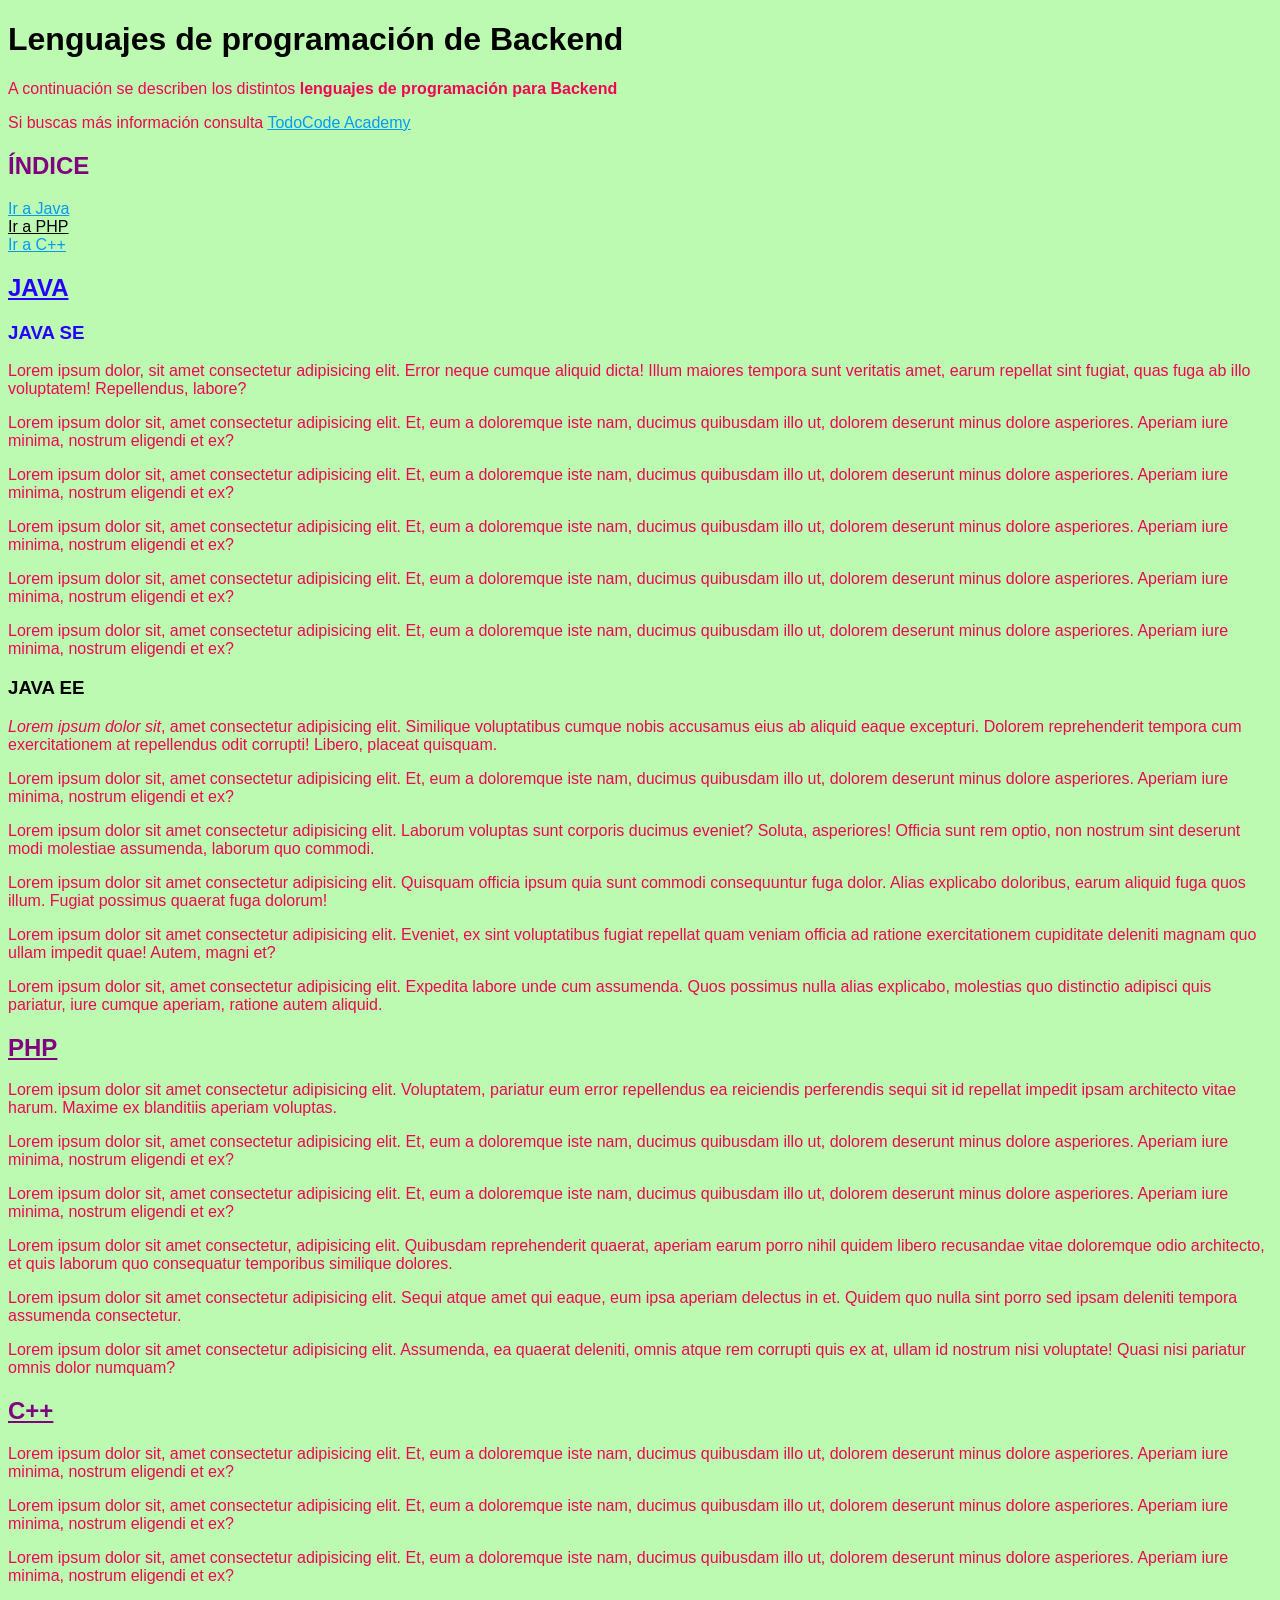
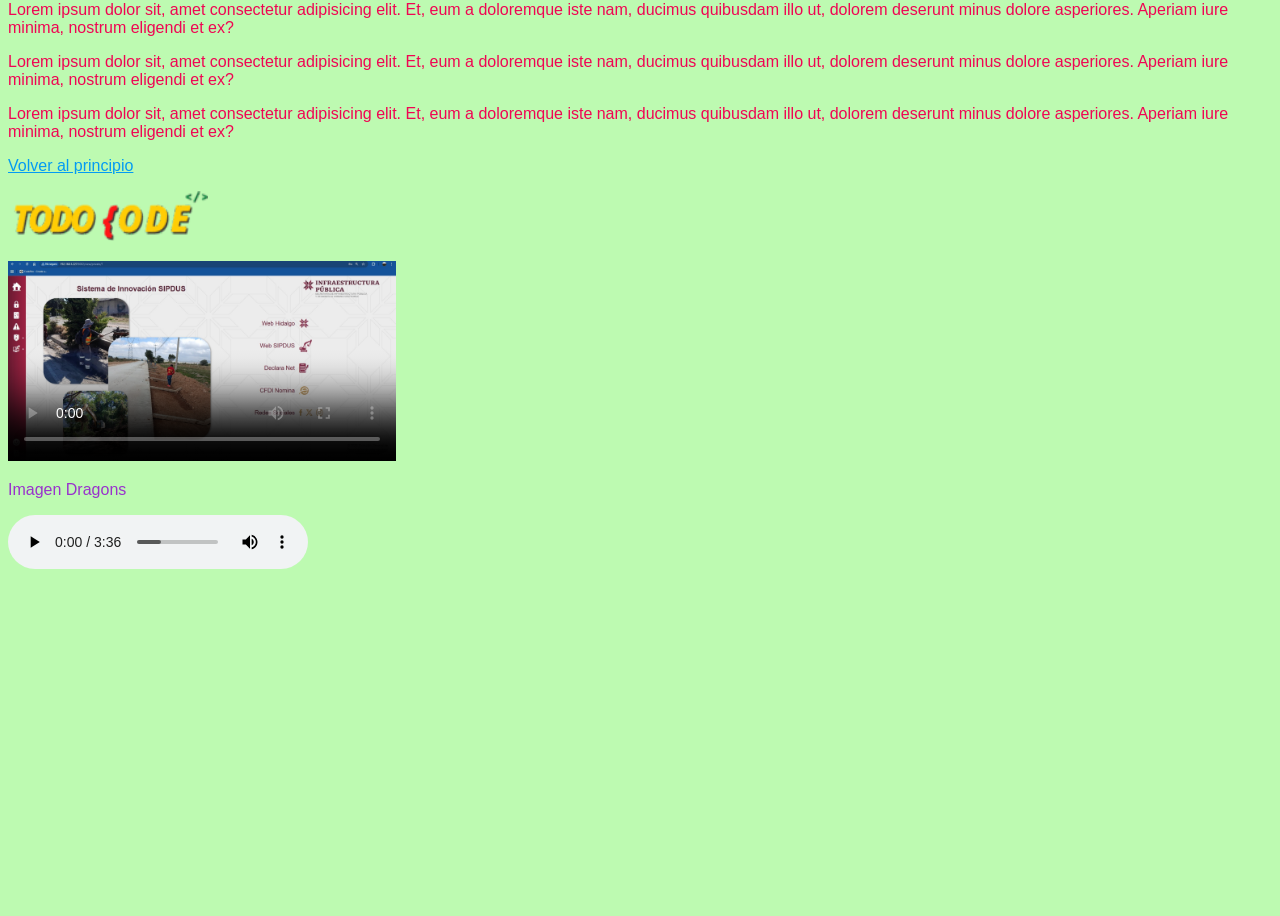
<file: index.html>
<!DOCTYPE html>
<html lang="es">
<head>
   <meta charset="UTF-8">
     <!-- <meta name="viewport" content="width=device-width, initial-scale=1.0"> -->
    <title>Mi primer página Web</title>
    <link rel="stylesheet" href="css/estilo.css">
</head>

<body>
    <h1 id="tope">Lenguajes de programación de Backend</h1>
    <P>A continuación se describen los distintos <b>lenguajes de programación para Backend</b></P>
    <p>Si buscas más información consulta <a href="https://todocodeacademy.com">TodoCode Academy</a></p>
    
    <h2>ÍNDICE</h2>
    <a href="#Java">Ir a Java</a><br>
    <a class="referencia" href="#PHP">Ir a PHP</a><br>
    <a href="#C">Ir a C++</a>
    
    <h2 id="Java"><u>JAVA</u></h2>

    <h3 id="Java">JAVA SE</h3>
    <p>Lorem ipsum dolor, sit amet consectetur adipisicing elit. Error neque cumque aliquid dicta! Illum maiores tempora sunt veritatis amet, earum repellat sint fugiat, quas fuga ab illo voluptatem! Repellendus, labore?</p>
    <p>Lorem ipsum dolor sit, amet consectetur adipisicing elit. Et, eum a doloremque iste nam, ducimus quibusdam illo ut, dolorem deserunt minus dolore asperiores. Aperiam iure minima, nostrum eligendi et ex?</p>
    <p>Lorem ipsum dolor sit, amet consectetur adipisicing elit. Et, eum a doloremque iste nam, ducimus quibusdam illo ut, dolorem deserunt minus dolore asperiores. Aperiam iure minima, nostrum eligendi et ex?</p>
    <p>Lorem ipsum dolor sit, amet consectetur adipisicing elit. Et, eum a doloremque iste nam, ducimus quibusdam illo ut, dolorem deserunt minus dolore asperiores. Aperiam iure minima, nostrum eligendi et ex?</p>
    <p>Lorem ipsum dolor sit, amet consectetur adipisicing elit. Et, eum a doloremque iste nam, ducimus quibusdam illo ut, dolorem deserunt minus dolore asperiores. Aperiam iure minima, nostrum eligendi et ex?</p>
    <p>Lorem ipsum dolor sit, amet consectetur adipisicing elit. Et, eum a doloremque iste nam, ducimus quibusdam illo ut, dolorem deserunt minus dolore asperiores. Aperiam iure minima, nostrum eligendi et ex?</p>
    
    <h3 class="referencia">JAVA EE</h3>

    <p><i>Lorem ipsum dolor sit</i>, amet consectetur adipisicing elit. Similique voluptatibus cumque nobis accusamus eius ab aliquid eaque excepturi. Dolorem reprehenderit tempora cum exercitationem at repellendus odit corrupti! Libero, placeat quisquam.</p>
    <p>Lorem ipsum dolor sit, amet consectetur adipisicing elit. Et, eum a doloremque iste nam, ducimus quibusdam illo ut, dolorem deserunt minus dolore asperiores. Aperiam iure minima, nostrum eligendi et ex?</p>
    <p>Lorem ipsum dolor sit amet consectetur adipisicing elit. Laborum voluptas sunt corporis ducimus eveniet? Soluta, asperiores! Officia sunt rem optio, non nostrum sint deserunt modi molestiae assumenda, laborum quo commodi.</p>
    <p>Lorem ipsum dolor sit amet consectetur adipisicing elit. Quisquam officia ipsum quia sunt commodi consequuntur fuga dolor. Alias explicabo doloribus, earum aliquid fuga quos illum. Fugiat possimus quaerat fuga dolorum!</p>
    <p>Lorem ipsum dolor sit amet consectetur adipisicing elit. Eveniet, ex sint voluptatibus fugiat repellat quam veniam officia ad ratione exercitationem cupiditate deleniti magnam quo ullam impedit quae! Autem, magni et?</p>
    <p>Lorem ipsum dolor sit, amet consectetur adipisicing elit. Expedita labore unde cum assumenda. Quos possimus nulla alias explicabo, molestias quo distinctio adipisci quis pariatur, iure cumque aperiam, ratione autem aliquid.</p>
    
    <h2 id="PHP"><u>PHP</u></h2>

    <p>Lorem ipsum dolor sit amet consectetur adipisicing elit. Voluptatem, pariatur eum error repellendus ea reiciendis perferendis sequi sit id repellat impedit ipsam architecto vitae harum. Maxime ex blanditiis aperiam voluptas.</p>
    <p>Lorem ipsum dolor sit, amet consectetur adipisicing elit. Et, eum a doloremque iste nam, ducimus quibusdam illo ut, dolorem deserunt minus dolore asperiores. Aperiam iure minima, nostrum eligendi et ex?</p>
    <p>Lorem ipsum dolor sit, amet consectetur adipisicing elit. Et, eum a doloremque iste nam, ducimus quibusdam illo ut, dolorem deserunt minus dolore asperiores. Aperiam iure minima, nostrum eligendi et ex?</p>
    <p>Lorem ipsum dolor sit amet consectetur, adipisicing elit. Quibusdam reprehenderit quaerat, aperiam earum porro nihil quidem libero recusandae vitae doloremque odio architecto, et quis laborum quo consequatur temporibus similique dolores.</p>
    <p>Lorem ipsum dolor sit amet consectetur adipisicing elit. Sequi atque amet qui eaque, eum ipsa aperiam delectus in et. Quidem quo nulla sint porro sed ipsam deleniti tempora assumenda consectetur.</p>
    <p>Lorem ipsum dolor sit amet consectetur adipisicing elit. Assumenda, ea quaerat deleniti, omnis atque rem corrupti quis ex at, ullam id nostrum nisi voluptate! Quasi nisi pariatur omnis dolor numquam?</p>
    
    <h2 id="C"><u>C++</u></h2>

    <p>Lorem ipsum dolor sit, amet consectetur adipisicing elit. Et, eum a doloremque iste nam, ducimus quibusdam illo ut, dolorem deserunt minus dolore asperiores. Aperiam iure minima, nostrum eligendi et ex?</p>
    <p>Lorem ipsum dolor sit, amet consectetur adipisicing elit. Et, eum a doloremque iste nam, ducimus quibusdam illo ut, dolorem deserunt minus dolore asperiores. Aperiam iure minima, nostrum eligendi et ex?</p>
    <p>Lorem ipsum dolor sit, amet consectetur adipisicing elit. Et, eum a doloremque iste nam, ducimus quibusdam illo ut, dolorem deserunt minus dolore asperiores. Aperiam iure minima, nostrum eligendi et ex?</p>
    <p>Lorem ipsum dolor sit, amet consectetur adipisicing elit. Et, eum a doloremque iste nam, ducimus quibusdam illo ut, dolorem deserunt minus dolore asperiores. Aperiam iure minima, nostrum eligendi et ex?</p>
    <p>Lorem ipsum dolor sit, amet consectetur adipisicing elit. Et, eum a doloremque iste nam, ducimus quibusdam illo ut, dolorem deserunt minus dolore asperiores. Aperiam iure minima, nostrum eligendi et ex?</p>
    <p>Lorem ipsum dolor sit, amet consectetur adipisicing elit. Et, eum a doloremque iste nam, ducimus quibusdam illo ut, dolorem deserunt minus dolore asperiores. Aperiam iure minima, nostrum eligendi et ex?</p>
    <p><a href="#tope">Volver al principio</a></p>
    
    <img src="/img/TodoCode.png" alt="TodoCode" width="200" height="50">

    <p><video src="prueba.mp4" height="200" controls poster="Sistema de Innovacion.jpg"></video></p>
    
    <label>Imagen Dragons<p><audio src="/audio/Imagine Dragons - Believer.mp3" controls></audio></p></label>

    <iframe width="560" height="315" src="https://www.youtube.com/embed/VAIn-cUSUHg?si=ZzHi3H1dqxnozbJQ" title="YouTube video player" frameborder="0" allow="accelerometer; autoplay; clipboard-write; encrypted-media; gyroscope; picture-in-picture; web-share" referrerpolicy="strict-origin-when-cross-origin" allowfullscreen></iframe>
    </html>
</file>
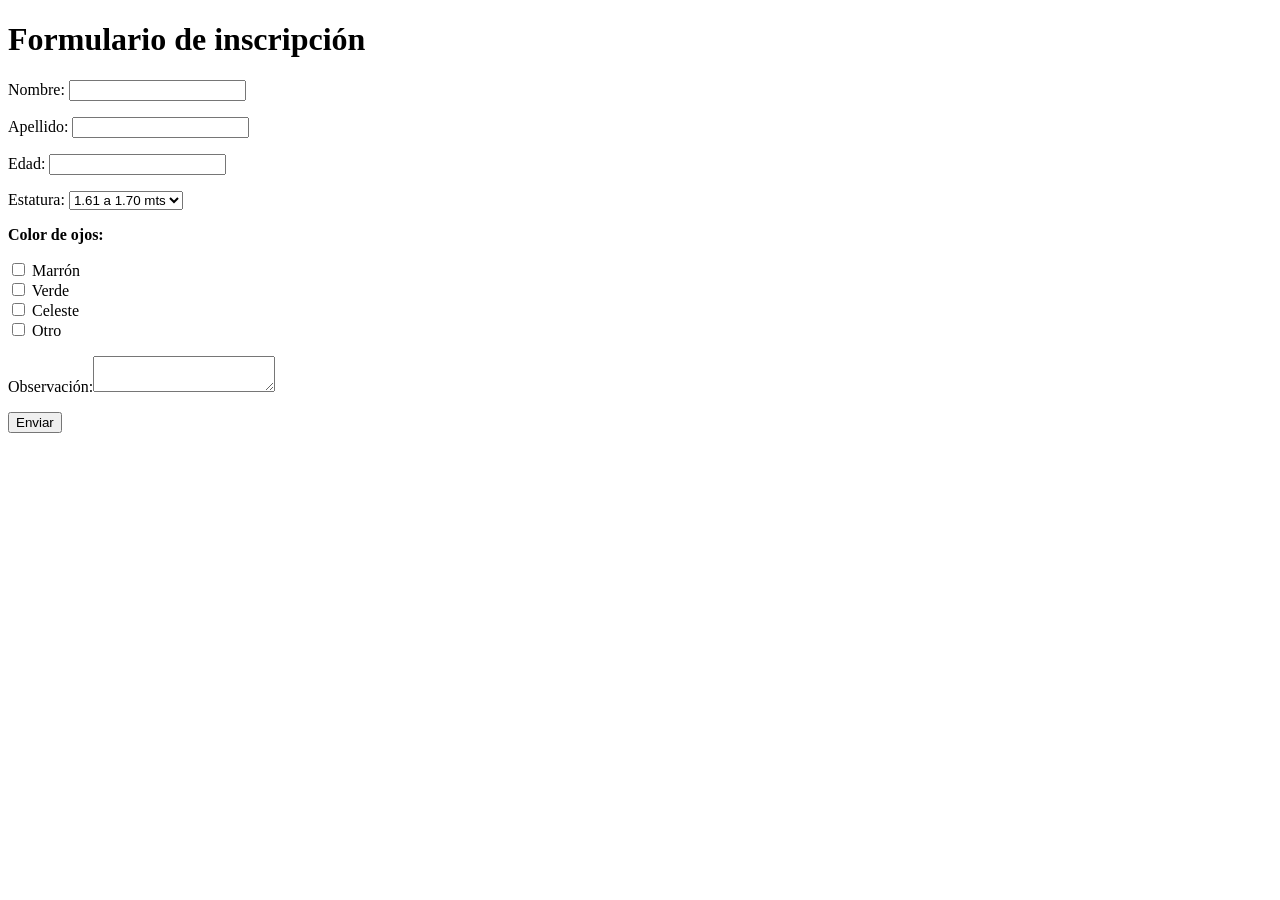
<file: formulario.html>
<!DOCTYPE html>
<html lang="es">
<head>
    <meta charset="UTF-8">
    <meta name="viewport" content="width=device-width, initial-scale=1.0">
    <title>Mi primer formulario</title>
</head>
<body>

    <form action="otroHTML.html" method="post">
        <h1>Formulario de inscripción</h1>
        <p><label for="nombre">Nombre: <input type="text" id="nombre"></label></p>
        <p><label for="apellido">Apellido: <input type="text" id="apellido"></label></p>
        <p><label for="edad">Edad: <input type="text" id="edad"></label></p>
        
        <p><label>Estatura: 
            <select id="estatura">
                <option value="<1.50"> < 1.50 mts </option>
                <option value="1.51 a 1.60"> 1.51 a 1.60 mts </option>
                <option value="1.61 a 1.70" selected> 1.61 a 1.70 mts </option>
                <option value="1.71 a 1.80"> 1.71 a 1.80 mts </option>
                <option value=" > 1.80"> > 1.80 mts </option>
            </select>
        </label></p>

        <p><b>Color de ojos:</b></p>
            <input type="checkbox" name="marron">
            <label>Marrón</label><br>
            <input type="checkbox" name="verde" >
            <label>Verde</label><br>
            <input type="checkbox" name="celeste" >
            <label> Celeste</label><br>
            <input type="checkbox" name="otro" >
            <label>Otro</label><br>

            <p><label for="observacion">Observación:<textarea id="observacion"></textarea></label></p>

        <p><button type="submit">Enviar</button> </p>
    </form>
   
    
</body>
</html>
</file>
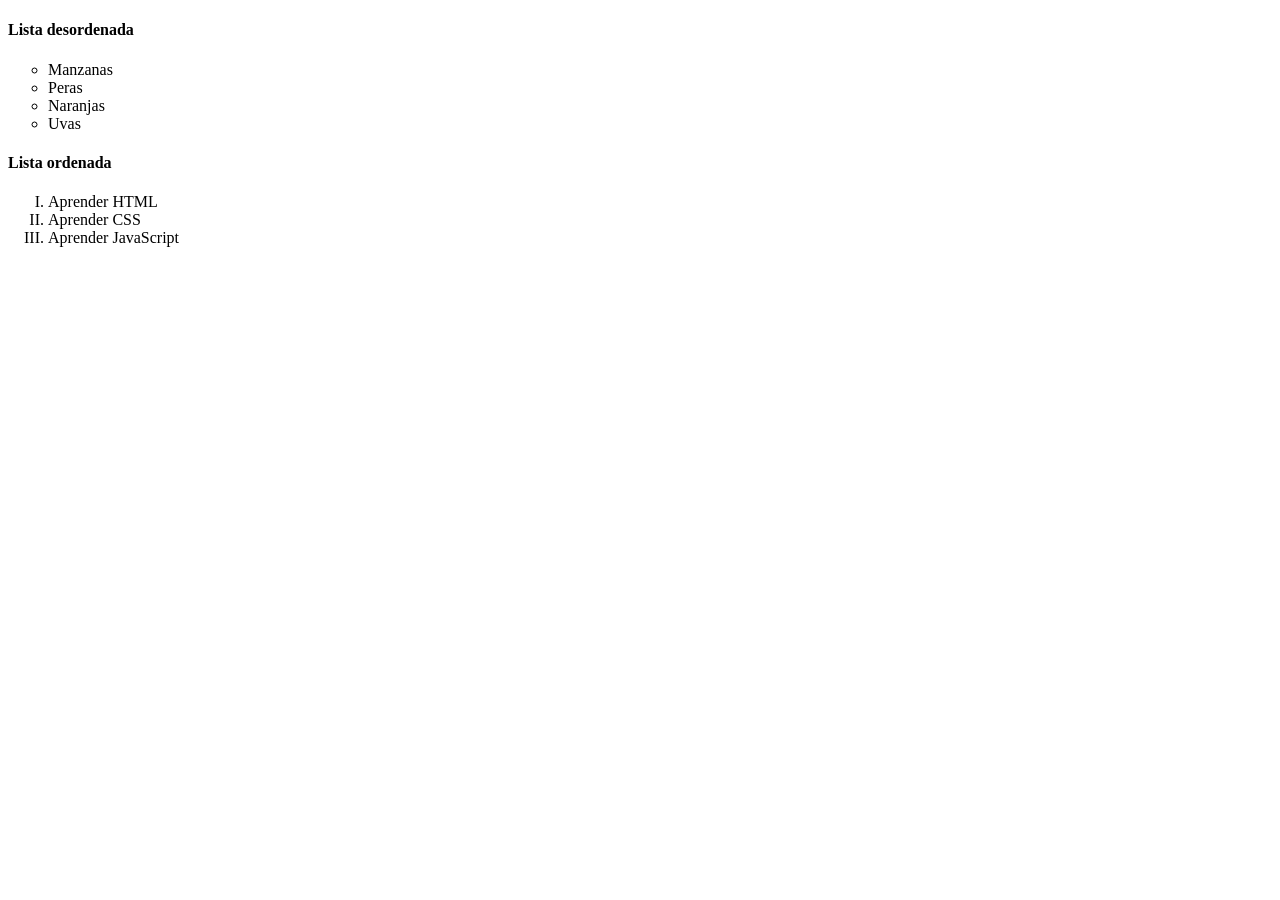
<file: listas.html>
<!DOCTYPE html>
<html lang="en">
<head>
    <meta charset="UTF-8">
    <meta name="viewport" content="width=device-width, initial-scale=1.0">
    <title>Listas ordenadas y desordenadas</title>
</head>
<body>
   
    <h4>Lista desordenada</h4>
    <ul style="list-style-type: circle;">
        <li>Manzanas</li>
        <li>Peras</li>
        <li>Naranjas</li>
        <li>Uvas</li>
    </ul>

    <h4>Lista ordenada</h4>
    <ol type="I">
        <li>Aprender HTML</li>
        <li>Aprender CSS</li>
        <li>Aprender JavaScript</li>
    </ol>
</body>
</html>
</file>
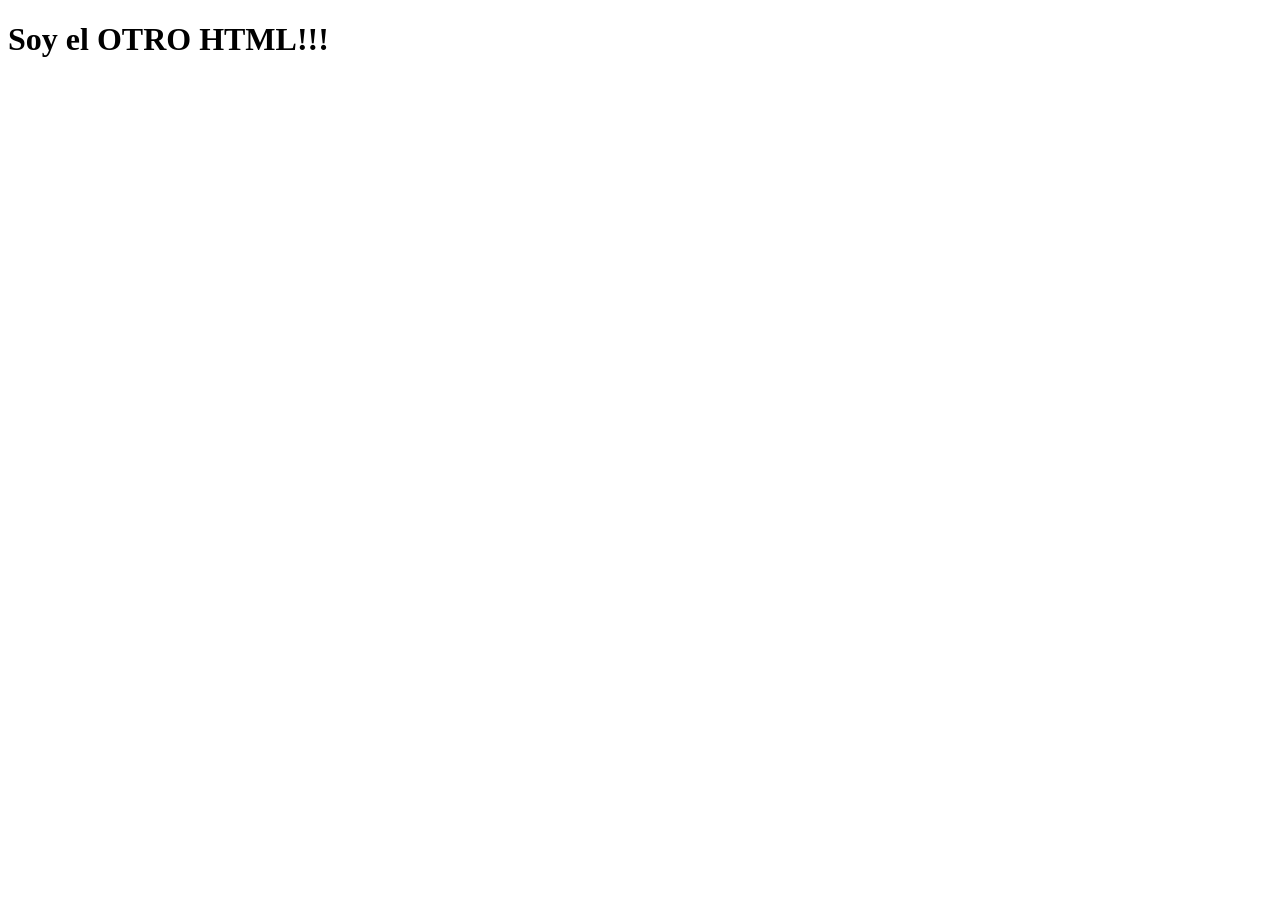
<file: otroHTML.html>
<!DOCTYPE html>
<html lang="es">
<head>
    <meta charset="UTF-8">
    <meta name="viewport" content="width=device-width, initial-scale=1.0">
    <title>Document</title>
</head>
<body>
    <h1>Soy el OTRO HTML!!!</h1>
</body>
</html>
</file>
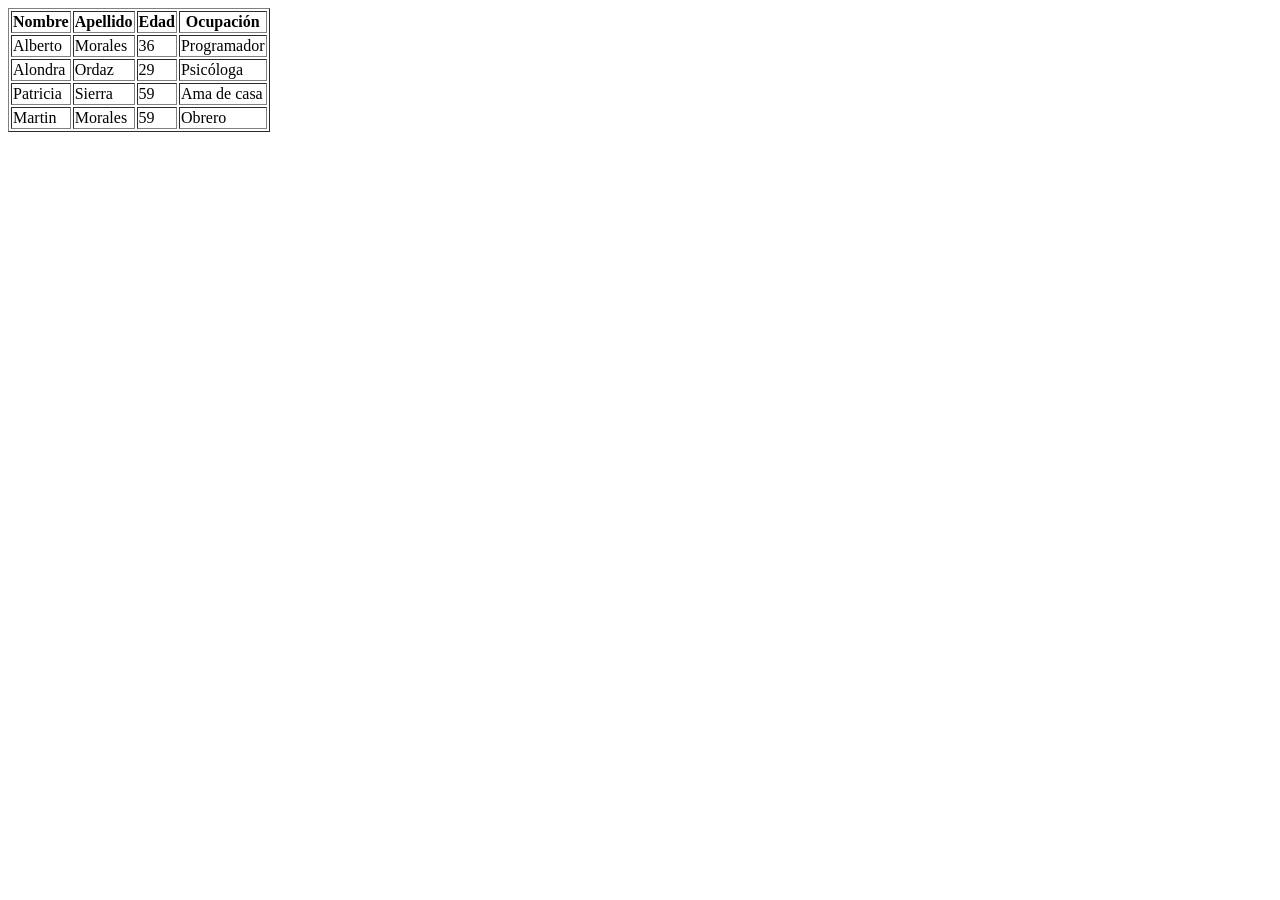
<file: tablas.html>
<!DOCTYPE html>
<html lang="es">
<head>
    <meta charset="UTF-8">
    <meta name="viewport" content="width=device-width, initial-scale=1.0">
    <title>Probando Tablas</title>
</head>
<body>
    <table border=1>
        <tr>
            <th>Nombre</th>
            <th>Apellido</th>
            <th>Edad</th>
            <th>Ocupación</th>
        </tr>
        <tr>
            <td>Alberto</td>
            <td>Morales</td>
            <td>36</td>
            <td>Programador</td>
        </tr>
     
        <tr>
            <td>Alondra</td>
            <td>Ordaz</td>
            <td>29</td>
            <td>Psicóloga</td>
        </tr>

        <tr>
            <td>Patricia</td>
            <td>Sierra</td>
            <td>59</td>
            <td>Ama de casa</td>
        </tr>

        <tr>
            <td>Martin</td>
            <td>Morales</td>
            <td>59</td>
            <td>Obrero</td>
        </tr>
    </table>
</body>
</html>
</file>
<file: css/estilo.css>
*{
    background-color: rgb(189, 250, 177);
    font-family: Verdana, Geneva, Tahoma, sans-serif;
}

.referencia{
    color: black;
}

#Java{
    color: rgb(38, 0, 255);
}

h1 {
    color:black;
    font-family: sans-serif;
}

h2{
    color: purple;
}

h3{
    color: brown;
}

a{
    color: rgb(3, 155, 243);
}

p{
    color: rgb(240, 5, 83);
}

label{
    color: darkorchid;
}
</file>
